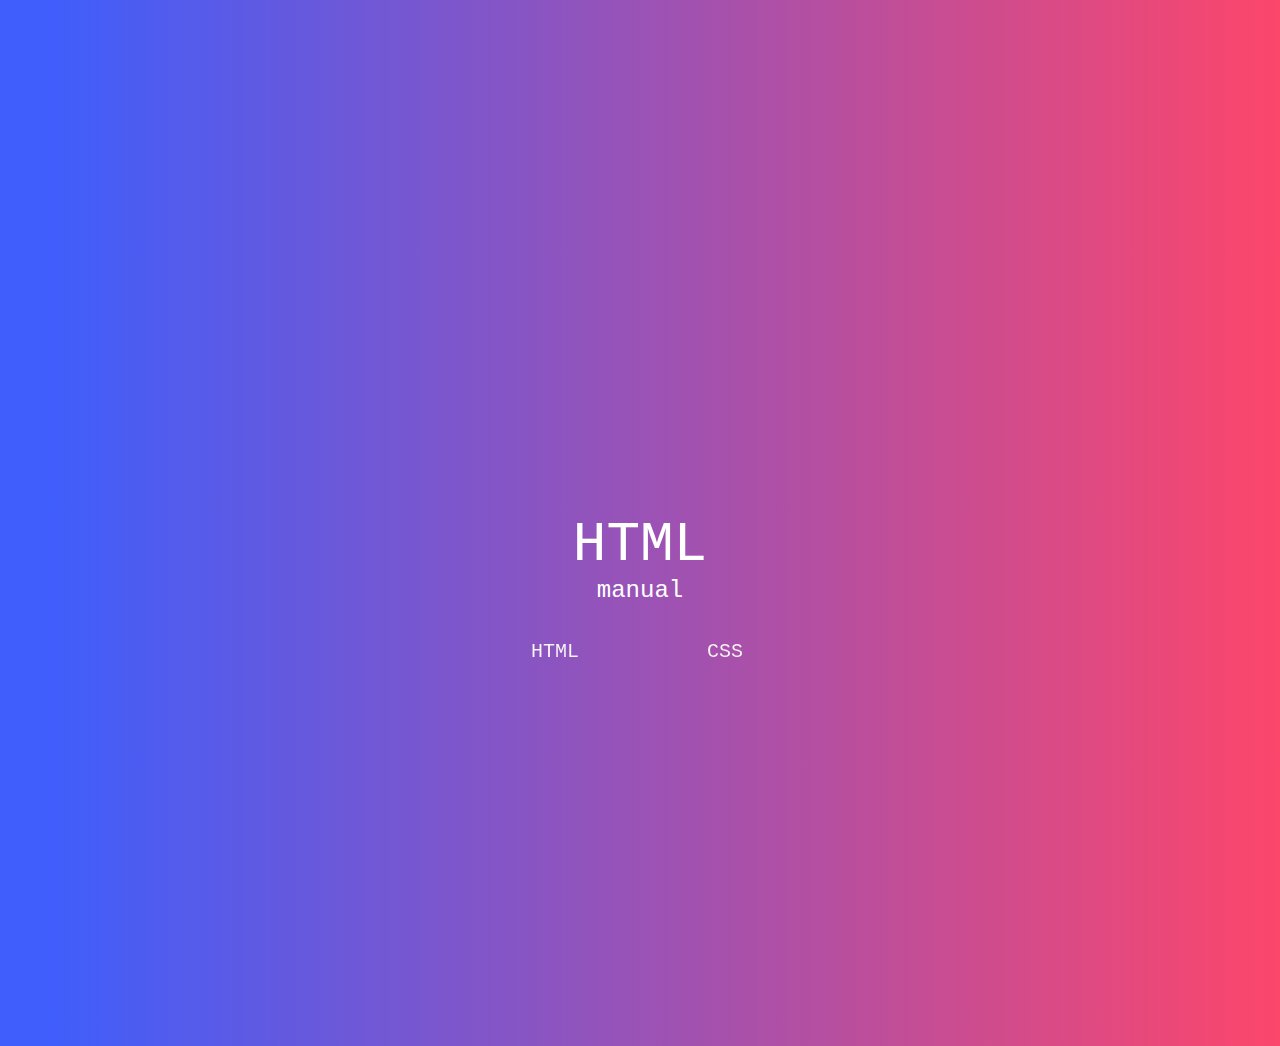
<file: index.html>
<!DOCTYPE html>
<html lang="en">
<head>
    <meta charset="UTF-8">
    <meta http-equiv="X-UA-Compatible" content="IE=edge">
    <meta name="viewport" content="width=device-width, initial-scale=1.0">
    <title>MiManual</title>
    <link rel="stylesheet" href="estilos.css">
</head>
<body class="index">
    <center>
        <div>
            <div class="tittle">HTML</div>
            <div class="miniTittle">manual</div>
        </div>
        <br>
        <br>
         <div class="contenedor-flexible-22">
            <div class="elemento-flexible-2"><a id="indexnav" href="html.html">HTML</a></div>
            <div class="elemento-flexible-2"><a id="indexnav" href="css.html">CSS</a></div>
        </div>
    </center>
</body>
</html>
</file>
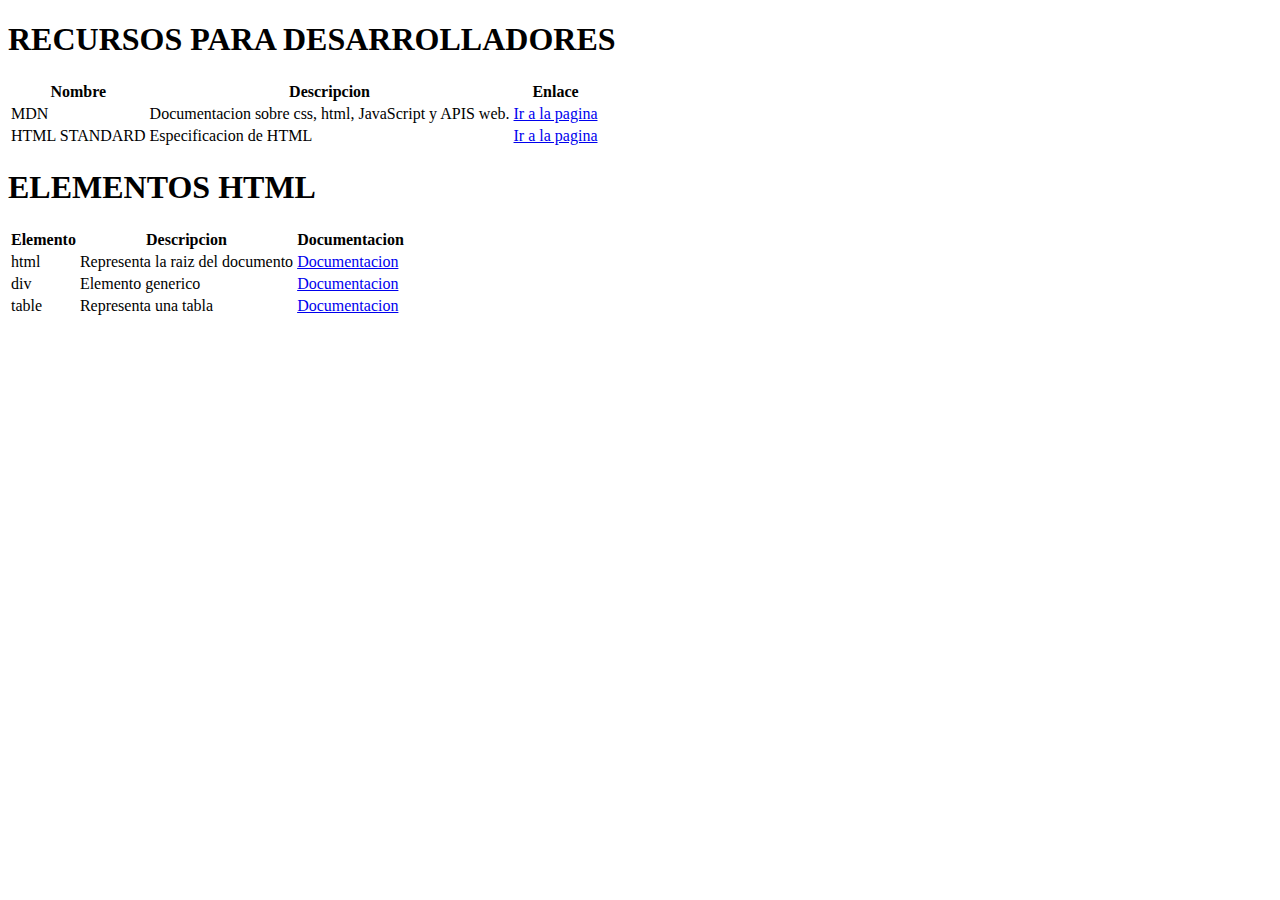
<file: manual/index.html>
<!DOCTYPE html>
<html lang="en">
<head>
    <meta charset="UTF-8">
    <meta http-equiv="X-UA-Compatible" content="IE=edge">
    <meta name="viewport" content="width=device-width, initial-scale=1.0">
    <title>Document</title>
</head>
<body>
    <h1>RECURSOS PARA DESARROLLADORES</h1>
    <table>
        <thead>
            <tr>
                <th>Nombre</th>
                <th>Descripcion</th>
                <th>Enlace</th>
            </tr>
        </thead>
        <tbody>
            <tr>
                <td>MDN</td>
                <td>Documentacion sobre css, html, JavaScript y APIS web.	</td>
                <td><a href="https://developer.mozilla.org/es/" target="_blank">Ir a la pagina</a></a></td>
            </tr>
            <tr>
                <td>HTML STANDARD</td>
                <td>Especificacion de HTML</td>
                <td><a href="https://html.spec.whatwg.org/" target="_blank">Ir a la pagina</a></a></td>
            </tr>
            
        </tbody>    
    </table>
    <h1>ELEMENTOS HTML</h1>
    <table>
        <thead>
            <tr>
                <th>Elemento</th>
                <th>Descripcion</th>
                <th>Documentacion</th>
            </tr>
        </thead>
        <tbody>
            <tr>
                <td>html</td>
                <td>Representa la raiz del documento</td>
                <td><a href="https://developer.mozilla.org/en-US/docs/Web/HTML/Element/html" target="_blank">Documentacion</a></a></td>
            </tr>
            <tr>
                <td>div</td>
                <td>Elemento generico</td>
                <td><a href="https://developer.mozilla.org/en-US/docs/Web/HTML/Element/div" target="_blank">Documentacion</a></a></td>
            </tr>
            <tr>
                <td>table</td>
                <td>Representa una tabla</td>
                <td><a href="https://developer.mozilla.org/en-US/docs/Web/HTML/Element/table" target="_blank">Documentacion</a></a></td>
            </tr>
        </tbody>    
    </table>
</body>
</html>
</file>
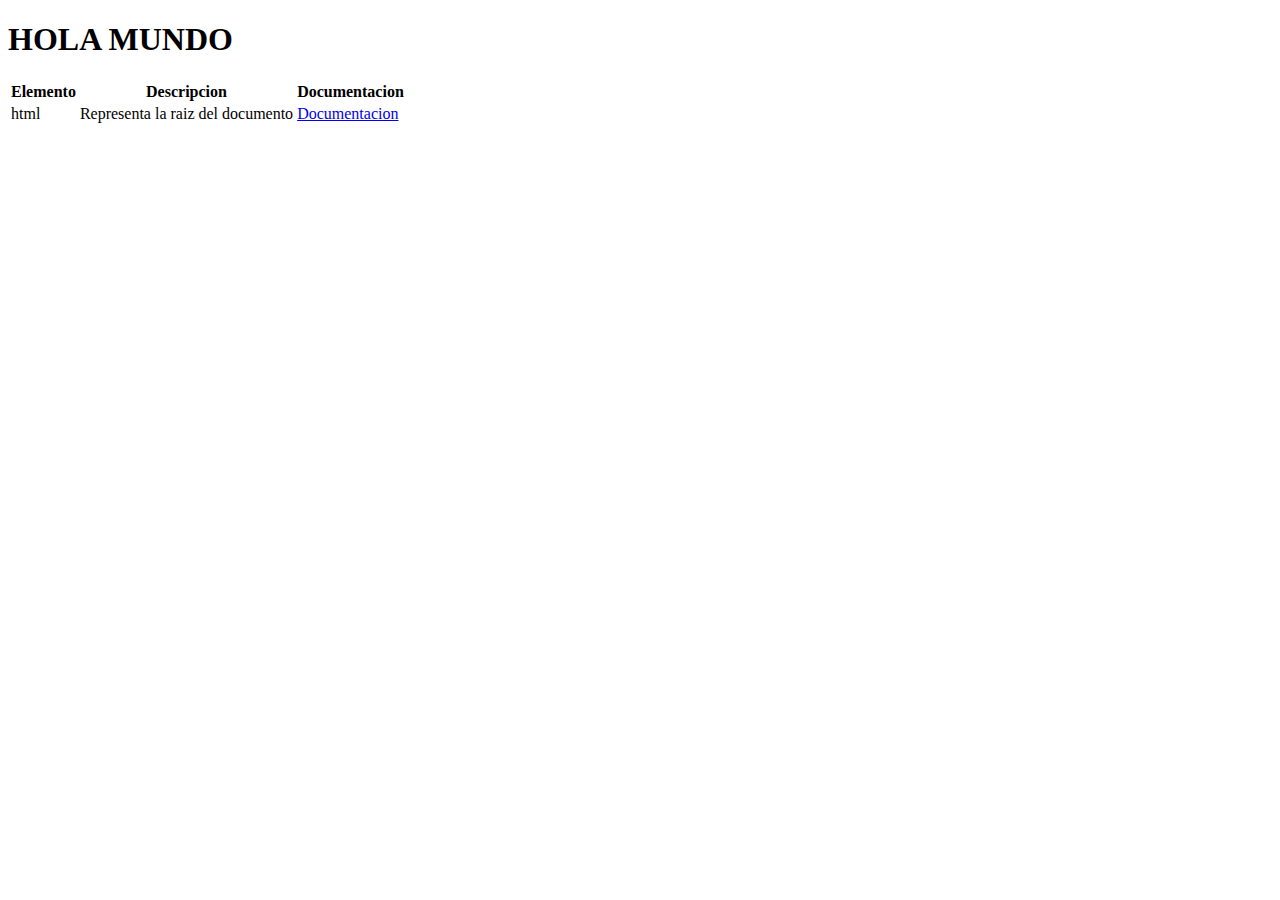
<file: miManual/index.html>
<!DOCTYPE html>
<html lang="en">
<head>
    <meta charset="UTF-8">
    <meta http-equiv="X-UA-Compatible" content="IE=edge">
    <meta name="viewport" content="width=device-width, initial-scale=1.0">
    <title>Document</title>
</head>
<body>
    <h1>HOLA MUNDO</h1>
    <table>
        <thead>
            <tr>
                <th>Elemento</th>
                <th>Descripcion</th>
                <th>Documentacion</th>
            </tr>
        </thead>
        <tbody>
            <td>html</td>
            <td>Representa la raiz del documento</td>
            <td><a href="https://developer.mozilla.org/en-US/docs/Web/HTML/Element/html" target="_blank">Documentacion</a></a></td>
        </tbody>    
    </table>
</body>
</html>
</file>
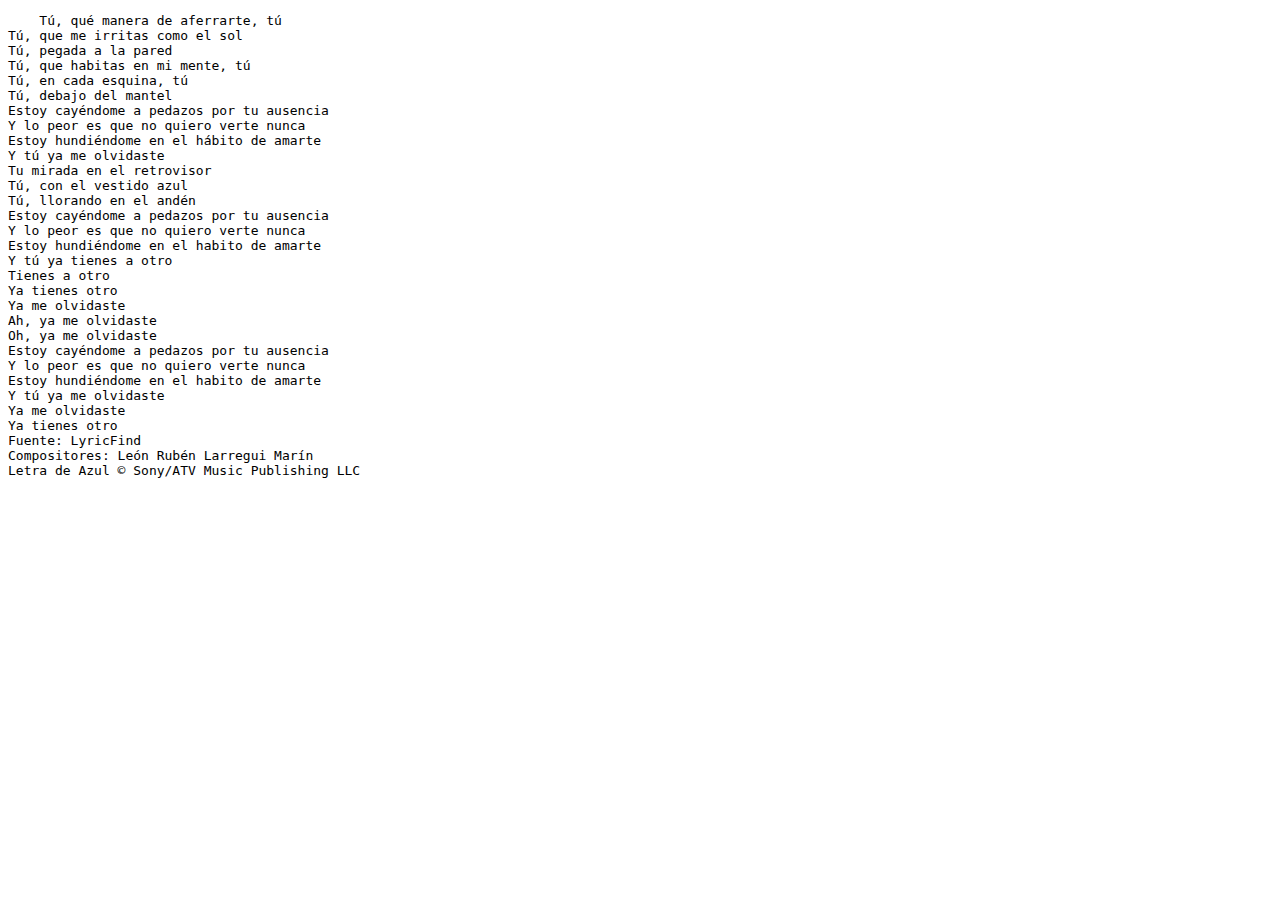
<file: ejemplo.html>
<!DOCTYPE html>
<html lang="en">
<head>
    <meta charset="UTF-8">
    <meta http-equiv="X-UA-Compatible" content="IE=edge">
    <meta name="viewport" content="width=device-width, initial-scale=1.0">
    <title>Document</title>
</head>
<body>
    <pre>
    Tú, qué manera de aferrarte, tú
Tú, que me irritas como el sol
Tú, pegada a la pared
Tú, que habitas en mi mente, tú
Tú, en cada esquina, tú
Tú, debajo del mantel
Estoy cayéndome a pedazos por tu ausencia
Y lo peor es que no quiero verte nunca
Estoy hundiéndome en el hábito de amarte
Y tú ya me olvidaste
Tu mirada en el retrovisor
Tú, con el vestido azul
Tú, llorando en el andén
Estoy cayéndome a pedazos por tu ausencia
Y lo peor es que no quiero verte nunca
Estoy hundiéndome en el habito de amarte
Y tú ya tienes a otro
Tienes a otro
Ya tienes otro
Ya me olvidaste
Ah, ya me olvidaste
Oh, ya me olvidaste
Estoy cayéndome a pedazos por tu ausencia
Y lo peor es que no quiero verte nunca
Estoy hundiéndome en el habito de amarte
Y tú ya me olvidaste
Ya me olvidaste
Ya tienes otro
Fuente: LyricFind
Compositores: León Rubén Larregui Marín
Letra de Azul © Sony/ATV Music Publishing LLC
</pre>
</body>
</html>
</file>
<file: estilos.css>
html body {
    padding-top: 130px;
}

html {
    scroll-behavior: smooth;
}

* {
    font-family: "Courier New", Courier, monospace;
}

.index {
    background: rgb(63, 94, 251);
    background: linear-gradient(90deg, rgba(63, 94, 251, 1) 4%, rgba(252, 70, 107, 1) 100%);
    vertical-align: middle;
    height: 100%;
    display: flex;
    flex-direction: column;
    justify-content: center;
    min-height: 100vh;
    color: #fff;
}

#indexnav {
    text-decoration: none;
    color: #fff;
    font-size: 20px;
}

.contenedor-flexible-22 {
    display: flex;
    justify-content: center;
    color: #000;
    font-weight: 530;
}

.encabezado {
    background: rgb(63, 94, 251);
    background: linear-gradient(90deg, rgba(63, 94, 251, 1) 4%, rgba(252, 70, 107, 1) 100%);
    background-position: center;
    background-size: cover;
    min-width: 100%;
    position: fixed;
    margin-left: auto;
    margin-right: auto;
    margin-top: auto;
    left: 0;
    right: 0;
    top: 0;
    color: #fff;
    height: 130px;
    display: flex !important;
    /*flexbox*/
    align-items: center !important;
    /*centrar elementos de manera vertical*/
    justify-content: space-between !important;
    font-size: 13px;
    box-shadow: rgba(255, 255, 255, 0.1) 0px 1px 1px 0px inset, rgba(50, 50, 93, 0.25) 0px 50px 100px -20px, rgba(0, 0, 0, 0.3) 0px 30px 60px -30px;
}

.contenedor-flexible-1 {
    display: flex !important;
    margin-left: 200px !important;
    flex-direction: column !important;
}

.tittle {
    font-size: 350% !important;
}

#tittle2 {
    font-size: 140% !important;
    font-weight: 300;
}

.miniTittle {
    font-size: 150% !important;
}

.contenedor-flexible-2 {
    display: flex;
    font-size: 150% !important;
}

.elemento-flexible-2 {
    width: 170px !important;
}

#nav {
    color: #fff;
    text-decoration: none;
}

.contenedor-flexible-3 {
    display: flex !important;
    flex-direction: column !important;
    margin-right: 100px;
}

.contenedor-flexible-4 {
    display: flex !important;
    flex-direction: row !important;
    justify-content: center;
    gap: 40%;
}

.bloque {
    background: rgb(63, 94, 251);
    background: linear-gradient(227deg, rgba(63, 94, 251, 0.6026785714285714) 4%, rgba(252, 70, 107, 1) 100%);
    position: fixed;
    align-items: center !important;
    display: flex;
    flex-direction: column;
    color: #fff;
    margin-left: 5%;
    justify-content: space-between !important;
    padding: 40px;
    gap: 20px;
    margin-top: 70px;
    width: 190px;
    text-align: justify;
    box-shadow: rgba(0, 0, 0, 0.19) 0px 10px 20px, rgba(0, 0, 0, 0.23) 0px 6px 6px;
    border-radius: 20px;
}

.elementos {
    width: 250px;
}

#indice {
    text-decoration: none;
    color: #fff;
}

#indice:hover {
    color: #000;
}

.contenedor-flexible-5 {
    display: flex;
    justify-content: center;
    gap: 15%;
}

body {
    background-color: rgb(247, 247, 247);
    background-size: cover;
    background-repeat: no-repeat;
    background-position: center center;
}

table {
    font: 1.5em;
    line-height: 4ch;
    width: 50%;
    border-collapse: collapse;
}

th,
td {
    border: 1px solid black;
}

#tittle {
    float: right;
    margin-right: 70px;
}

#linea:hover {
    background-color: rgb(254, 209, 218);

    box-shadow: rgb(190, 122, 136) -1px 1px, rgb(190, 122, 136) -2px 2px, rgb(190, 122, 136) -2px 2px -3px 3px, rgb(190, 122, 136) -4px 4px, rgb(190, 122, 136) -5px 5px, rgb(190, 122, 136)-6px 6px;
    transform: translate3d(6px, -6px, 0);

    transition-delay: 0s;
    transition-duration: 0.4s;
    transition-property: all;
    transition-timing-function: line;
}

td a {
    display: block;
    width: 100%;
}

a:not(#tdlink,#cssLink,#navInt) {
    background-image: linear-gradient(to right,
            #54b3d6,
            #54b3d6 50%,
            rgb(250, 246, 246) 50%);
    background-size: 200% 100%;
    background-position: -100%;
    padding: 5px 0;
    position: relative;
    -webkit-background-clip: text;
    -webkit-text-fill-color: transparent;
    transition: all 0.3s ease-in-out;
}

a:not(#tdlink,#cssLink,#navInt):before {
    content: '';
    background: #54b3d6;
    display: block;
    position: absolute;
    bottom: -3px;
    left: 0;
    width: 0;
    height: 3px;
    transition: all 0.3s ease-in-out;
}

a:not(#tdlink,#cssLink,#navInt):hover {
    background-position: 0;
}

a:not(#tdlink,#cssLink,#navInt):hover::before {
    width: 100%;
}
/**/
#navInt {
    background-image: linear-gradient(to right,
            #ffffff,
            #ffffff 50%,
            rgb(0, 0, 0) 50%);
    background-size: 200% 100%;
    background-position: -100%;
    padding: 5px 0;
    position: relative;
    -webkit-background-clip: text;
    -webkit-text-fill-color: transparent;
    transition: all 0.3s ease-in-out;
}

#navInt:before {
    content: '';
    background: #ffffff;
    display: block;
    position: absolute;
    bottom: -3px;
    left: 0;
    width: 0;
    height: 3px;
    transition: all 0.3s ease-in-out;
}

#navInt:hover {
    background-position: 0;
}

#navInt:hover::before {
    width: 100%;
}
.visibleBodyCSS{
    width: 50%;
    text-align: justify;
    text-justify: inter-word;
}
.dropdown {
    position: relative;
    display: inline-block;
}
.dropdown-content {
    display: none;
    position: absolute;
    background: rgb(254,163,182);
    min-width: 160px;
    box-shadow: 0px 8px 16px 0px rgba(0,0,0,0.2);
    border-radius: 5px;
}
.dropdown-content a {
    padding: 12px 16px;
    display: block;
}
.dropdown:hover .dropdown-content {
    display: block;
}
</file>
